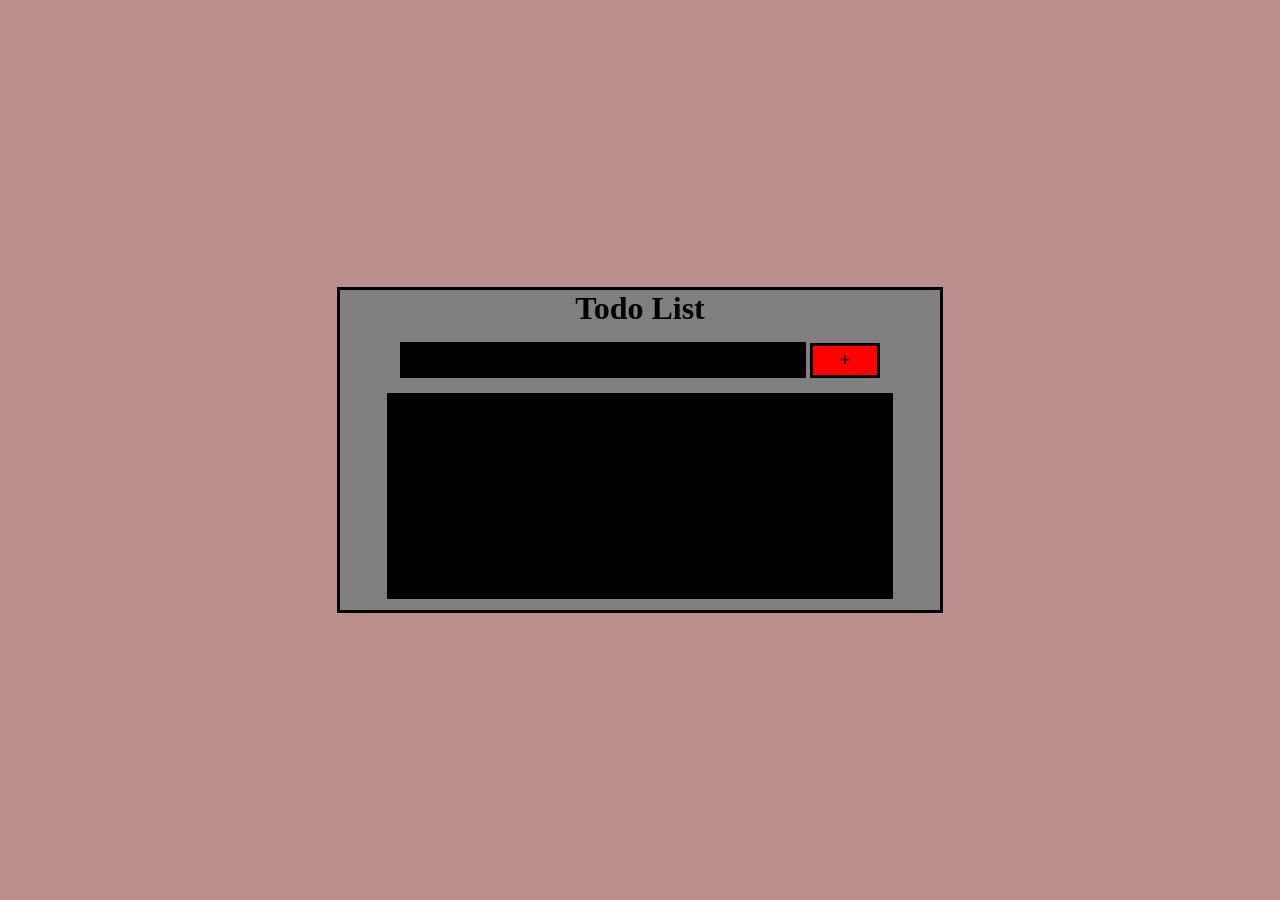
<file: index.html>
<!DOCTYPE html>
<html lang="en">
  <head>
    <meta charset="UTF-8" />
    <meta name="viewport" content="width=device-width, initial-scale=1.0" />
    <title>Todo list</title>
    <link rel="stylesheet" href="Todo.css" />
  </head>
  <body>
    <div class="box">
      <h1>Todo List</h1>
     <div class="mainDiv"> 
      <input type="text" name="" id="inputBox" />
      <button id="submit">+</button>
    </div>
      <div id="childbox"></div>
    </div>
    <script src="Todo.js"></script>
  </body>
</html>
</file>
<file: Todo.css>
* {
  padding: 0%;
  margin: 0%;
}
body {
  width: 100%;
  height: 100vh;
  background-color: rosybrown;
  display: flex;
  justify-content: center;
  align-items: center;
}
.box {
  height: 320px;
  width: 600px;
  background-color: gray;
  color:black;
  display: flex;
  flex-direction: column;
  align-items: center;
  border: 3px solid black;
  gap: 15px;
}
#inputBox {
  height: 30px;
  width: 400px;
  color: white;
  background-color:black ;
  border: 3px solid black;
  font-size: larger;
}
#submit {
  height: 35px;
  width: 70px;
  background-color: red;
  font-weight: 200px;
  font-size: larger;
  border: 3px solid black;
}

#childbox {
  background-color:black;
  color: white;
  border: 3px solid black;
  height: 200px;
  width: 500px;
}
</file>
